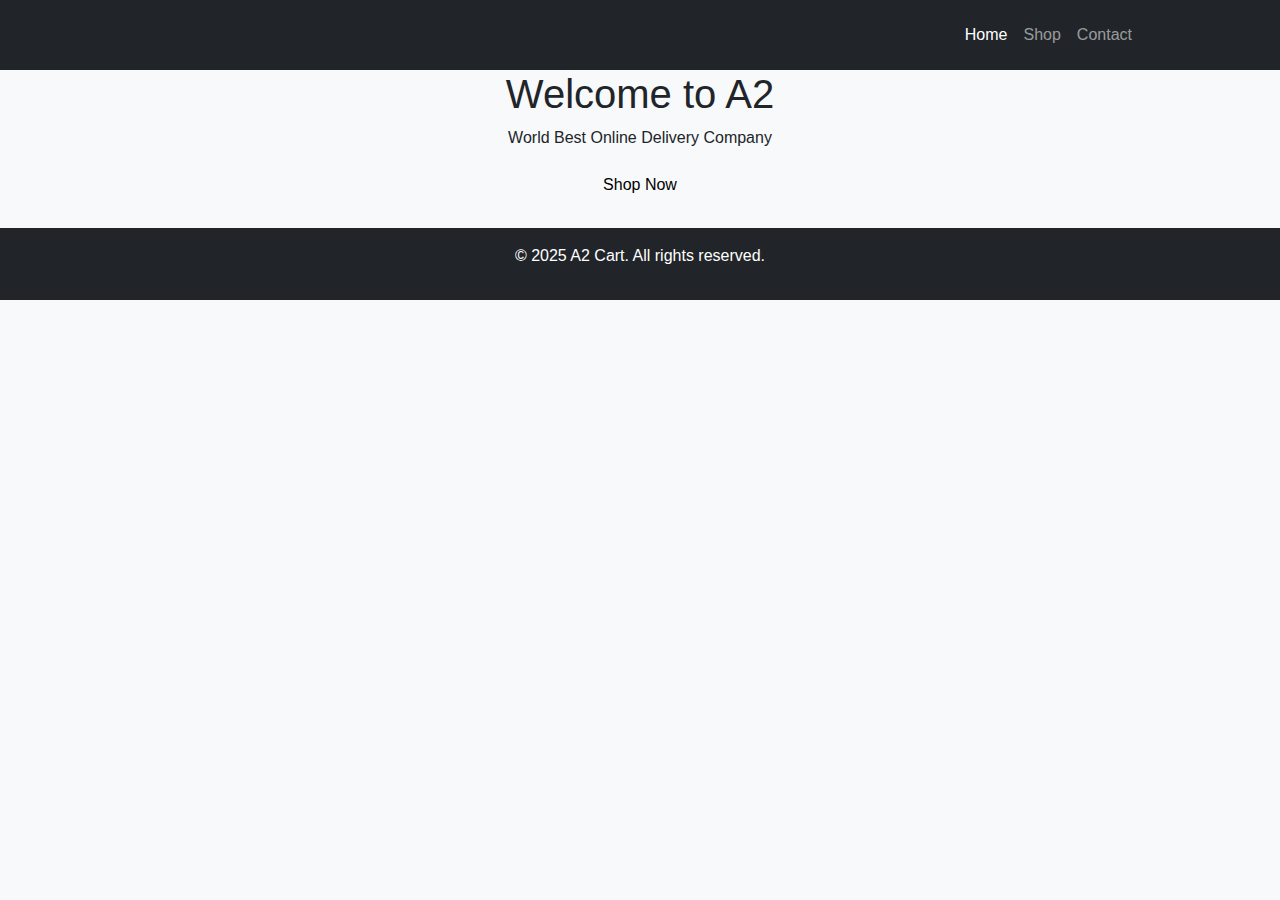
<file: ex 2 web/index.html>
<!DOCTYPE html>
<html lang="en">
<head>
    <meta charset="UTF-8">
    <meta name="viewport" content="width=device-width, initial-scale=1.0">
    <title>A2 Cart</title>
    <link href="https://cdn.jsdelivr.net/npm/bootstrap@5.3.0/dist/css/bootstrap.min.css" rel="stylesheet">
    <link rel="stylesheet" href="styles.css">
</head>
<body>
    <!-- Navbar -->
    <nav class="navbar navbar-expand-lg navbar-dark bg-dark">
        <div class="container">
            <button class="navbar-toggler" type="button" data-bs-toggle="collapse" data-bs-target="#navbarNav">
                <span class="navbar-toggler-icon"></span>
            </button>
            <div class="collapse navbar-collapse" id="navbarNav">
                <ul class="navbar-nav ms-auto">
                    <li class="nav-item"><a class="nav-link active" href="index.html">Home</a></li>
                    <li class="nav-item"><a class="nav-link" href="shop.html">Shop</a></li>
                    <li class="nav-item"><a class="nav-link" href="contact.html">Contact</a></li>
                </ul>
            </div>
        </div>
    </nav>
    
    <!-- Hero Section -->
    <header class="hero">
        <div class="container text-center">
            <h1>Welcome to A2 </h1>
            <p>World Best Online Delivery Company</p>
            <a href="shop.html" class="btn btn-light">Shop Now</a>
        </div>
    </header>
    
    <!-- Footer -->
    <footer class="bg-dark text-white text-center py-3 mt-4">
        <p>&copy; 2025 A2 Cart. All rights reserved.</p>
    </footer>
    
    <script src="https://cdn.jsdelivr.net/npm/bootstrap@5.3.0/dist/js/bootstrap.bundle.min.js"></script>
</body>
</html>
</file>
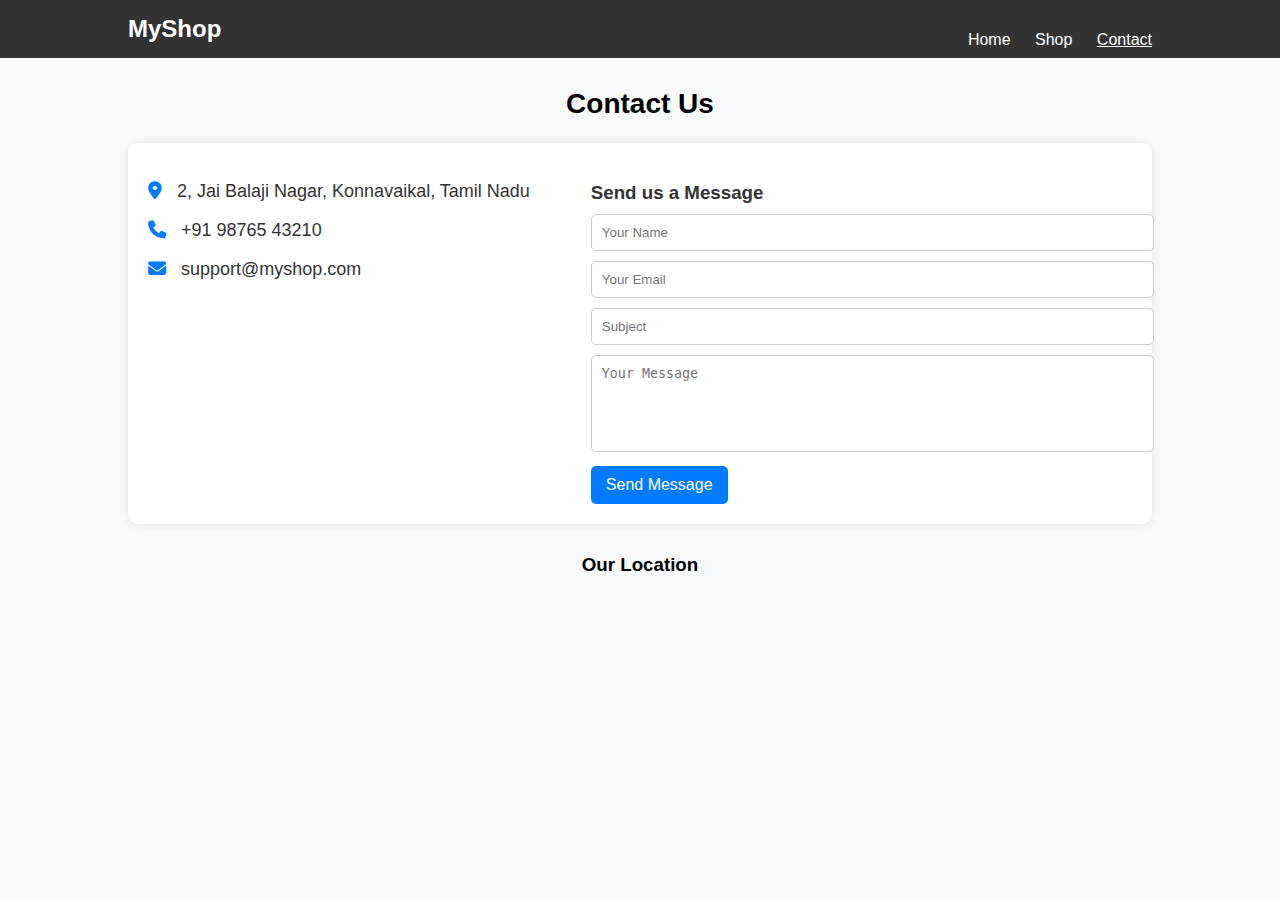
<file: ex 2 web/contact.html>
<!DOCTYPE html>
<html lang="en">
<head>
    <meta charset="UTF-8">
    <meta name="viewport" content="width=device-width, initial-scale=1.0">
    <title>Contact Us</title>
    <link rel="stylesheet" href="styles.css">
    <link href="https://cdnjs.cloudflare.com/ajax/libs/font-awesome/6.4.2/css/all.min.css" rel="stylesheet">
</head>
<body>

    <!-- Navbar -->
    <nav class="navbar">
        <div class="container">
            <a href="index.html" class="logo">MyShop</a>
            <ul class="nav-links">
                <li><a href="index.html">Home</a></li>
                <li><a href="shop.html">Shop</a></li>
                <li><a href="contact.html" class="active">Contact</a></li>
            </ul>
        </div>
    </nav>

    <!-- Contact Section -->
    <div class="container">
        <h2 class="section-title">Contact Us</h2>
        
        <div class="contact-wrapper">
            <!-- Contact Info -->
            <div class="contact-info">
                <p><i class="fas fa-map-marker-alt"></i> 2, Jai Balaji Nagar, Konnavaikal, Tamil Nadu</p>
                <p><i class="fas fa-phone"></i> +91 98765 43210</p>
                <p><i class="fas fa-envelope"></i> support@myshop.com</p>
            </div>

            <!-- Contact Form -->
            <div class="contact-form">
                <h3>Send us a Message</h3>
                <form>
                    <input type="text" name="name" placeholder="Your Name" required>
                    <input type="email" name="email" placeholder="Your Email" required>
                    <input type="text" name="subject" placeholder="Subject" required>
                    <textarea name="message" rows="5" placeholder="Your Message" required></textarea>
                    <button type="submit" class="btn">Send Message</button>
                </form>
            </div>
        </div>
        
        <!-- Google Map -->
        <div class="map-container">
            <h3>Our Location</h3>
            <iframe 
                src="https://www.google.com/maps/embed?pb=!1m18!1m12!1m3!1d3916.885679891782!2d77.5946!3d12.9716!2m3!1f0!2f0!3f0!3m2!1i1024!2i768!4f13.1!3m3!1m2!1s0x3bae1670b6a6a5c5%3A0x6d62b5746d537e3e!2sMyShop!5e0!3m2!1sen!2sin!4v1700000000000" 
                width="100%" height="300" style="border:0;" allowfullscreen="" loading="lazy">
            </iframe>
        </div>
    </div>

</body>
</html>
</file>
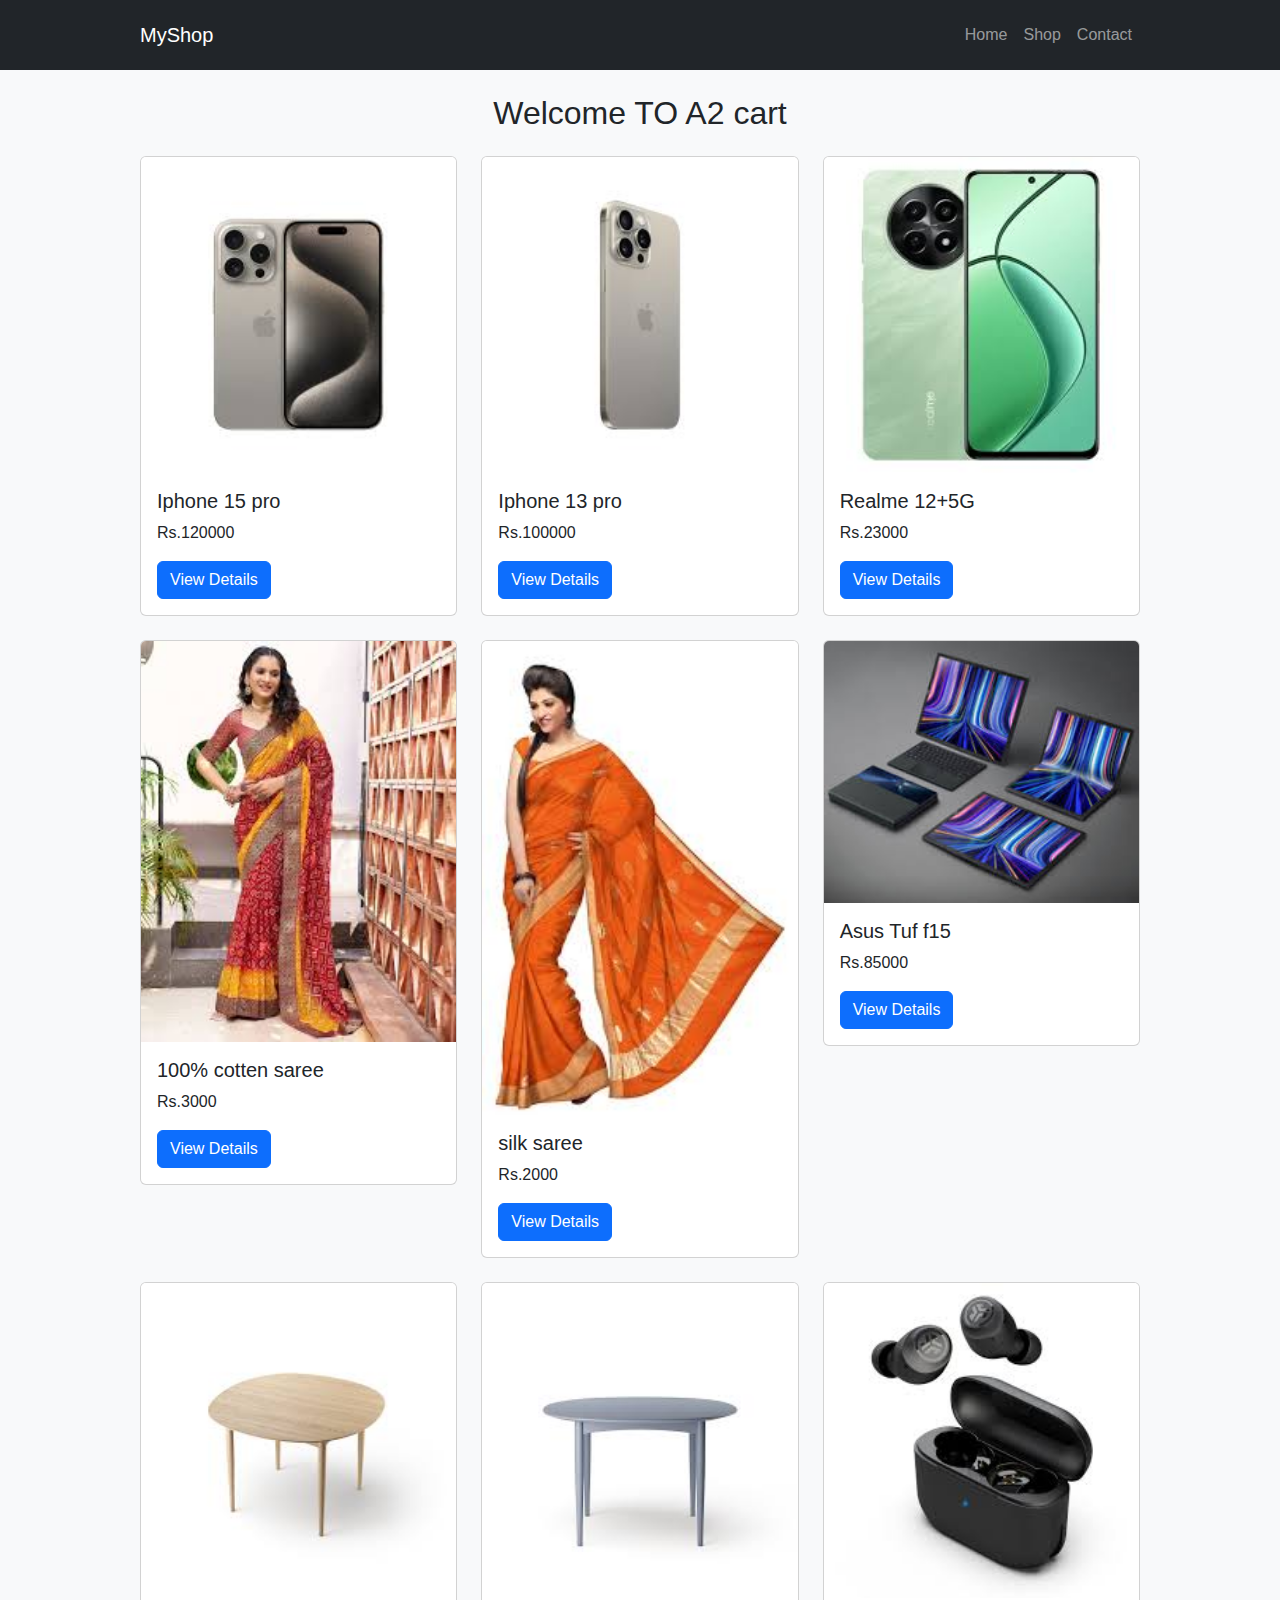
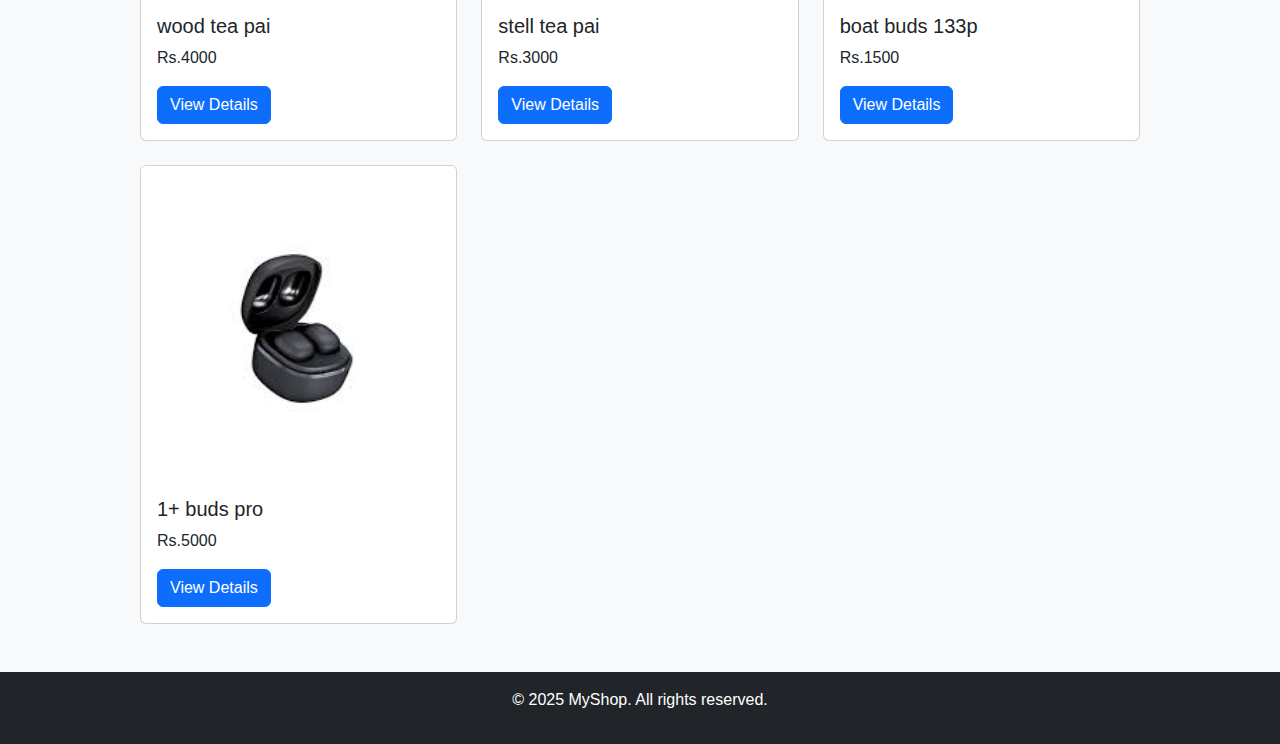
<file: ex 2 web/shop.html>
<!DOCTYPE html>
<html lang="en">
<head>
    <meta charset="UTF-8">
    <meta name="viewport" content="width=device-width, initial-scale=1.0">
    <title>Shop - MyShop</title>
    <link href="https://cdn.jsdelivr.net/npm/bootstrap@5.3.0/dist/css/bootstrap.min.css" rel="stylesheet">
    <link rel="stylesheet" href="styles.css">
</head>
<body>
    <!-- Navbar -->
    <nav class="navbar navbar-expand-lg navbar-dark bg-dark">
        <div class="container">
            <a class="navbar-brand" href="index.html">MyShop</a>
            <button class="navbar-toggler" type="button" data-bs-toggle="collapse" data-bs-target="#navbarNav">
                <span class="navbar-toggler-icon"></span>
            </button>
            <div class="collapse navbar-collapse" id="navbarNav">
                <ul class="navbar-nav ms-auto">
                    <li class="nav-item"><a class="nav-link" href="index.html">Home</a></li>
                    <li class="nav-item"><a class="nav-link" href="shop.html">Shop</a></li>
                    <li class="nav-item"><a class="nav-link" href="contact.html">Contact</a></li>
                </ul>
            </div>
        </div>
    </nav>

    <!-- Product List -->
    <div class="container mt-4">
        <h2 class="text-center mb-4">Welcome TO A2 cart</h2>
        <div class="row">
            <!-- Product 1 -->
            <div class="col-md-4 mb-4">
                <div class="card">
                    <img src="iphon.jpeg" class="card-img-top" alt="Smartphone">
                    <div class="card-body">
                        <h5 class="card-title">Iphone 15 pro</h5>
                        <p class="card-text">Rs.120000</p>
                        <a href="product.html?id=1" class="btn btn-primary">View Details</a>
                    </div>
                </div>
            </div>
            <!-- Product 2 -->
            <div class="col-md-4 mb-4">
                <div class="card">
                    <img src="iphone2.jpeg" class="card-img-top" alt="Laptop">
                    <div class="card-body">
                        <h5 class="card-title">Iphone 13 pro</h5>
                        <p class="card-text">Rs.100000</p>
                        <a href="product.html?id=2" class="btn btn-primary">View Details</a>
                    </div>
                </div>
            </div>
            <!-- Product 3 -->
            <div class="col-md-4 mb-4">
                <div class="card">
                    <img src="mobile.jpeg" class="card-img-top" alt="Headphones">
                    <div class="card-body">
                        <h5 class="card-title">Realme 12+5G</h5>
                        <p class="card-text">Rs.23000</p>
                        <a href="product.html?id=3" class="btn btn-primary">View Details</a>
                    </div>
                </div>
            </div>
            <!-- Product 4 -->
            <div class="col-md-4 mb-4">
                <div class="card">
                    <img src="saree4.jpeg" class="card-img-top" alt="Smartwatch">
                    <div class="card-body">
                        <h5 class="card-title">100% cotten saree</h5>
                        <p class="card-text">Rs.3000</p>
                        <a href="product.html?id=4" class="btn btn-primary">View Details</a>
                    </div>
                </div>
            </div>
            <!-- Product 5 -->
            <div class="col-md-4 mb-4">
                <div class="card">
                    <img src="saree5.jpeg" class="card-img-top" alt="Tablet">
                    <div class="card-body">
                        <h5 class="card-title">silk saree</h5>
                        <p class="card-text">Rs.2000</p>
                        <a href="product.html?id=5" class="btn btn-primary">View Details</a>
                    </div>
                </div>
            </div>
            <!-- Product 6 -->
            <div class="col-md-4 mb-4">
                <div class="card">
                    <img src="laptop.jpeg" class="card-img-top" alt="Camera">
                    <div class="card-body">
                        <h5 class="card-title">Asus Tuf f15</h5>
                        <p class="card-text">Rs.85000</p>
                        <a href="product.html?id=6" class="btn btn-primary">View Details</a>
                    </div>
                </div>
            </div>
            <!-- Product 7 -->
            <div class="col-md-4 mb-4">
                <div class="card">
                    <img src="chair.jpeg" class="card-img-top" alt="Gaming Console">
                    <div class="card-body">
                        <h5 class="card-title">wood tea pai</h5>
                        <p class="card-text">Rs.4000</p>
                        <a href="product.html?id=7" class="btn btn-primary">View Details</a>
                    </div>
                </div>
            </div>
            <!-- Product 8 -->
            <div class="col-md-4 mb-4">
                <div class="card">
                    <img src="chair2.jpeg" class="card-img-top" alt="Wireless Earbuds">
                    <div class="card-body">
                        <h5 class="card-title">stell tea pai</h5>
                        <p class="card-text">Rs.3000</p>
                        <a href="product.html?id=8" class="btn btn-primary">View Details</a>
                    </div>
                </div>
            </div>
            <!-- Product 9 -->
            <div class="col-md-4 mb-4">
                <div class="card">
                    <img src="buds.jpeg" class="card-img-top" alt="Bluetooth Speaker">
                    <div class="card-body">
                        <h5 class="card-title">boat buds 133p</h5>
                        <p class="card-text">Rs.1500</p>
                        <a href="product.html?id=9" class="btn btn-primary">View Details</a>
                    </div>
                </div>
            </div>
            <!-- Product 10 -->
            <div class="col-md-4 mb-4">
                <div class="card">
                    <img src="buds2.jpeg" class="card-img-top" alt="Monitor">
                    <div class="card-body">
                        <h5 class="card-title">1+ buds pro</h5>
                        <p class="card-text">Rs.5000</p>
                        <a href="product.html?id=10" class="btn btn-primary">View Details</a>
                    </div>
                </div>
            </div>
        </div>
    </div>

    <!-- Footer -->
    <footer class="bg-dark text-white text-center py-3 mt-4">
        <p>&copy; 2025 MyShop. All rights reserved.</p>
    </footer>

    <script src="https://cdn.jsdelivr.net/npm/bootstrap@5.3.0/dist/js/bootstrap.bundle.min.js"></script>
</body>
</html>
</file>
<file: ex 2 web/styles.css>
/* General Styles */
body {
    font-family: Arial, sans-serif;
    margin: 0;
    padding: 0;
    background-color: #f8f9fa;
}

/* Navbar */
.navbar {
    background-color: #333;
    padding: 15px 0;
}

.container {
    width: 80%;
    margin: auto;
}

.logo {
    color: white;
    font-size: 24px;
    text-decoration: none;
    font-weight: bold;
}

.nav-links {
    list-style: none;
    float: right;
}

.nav-links li {
    display: inline;
    margin-left: 20px;
}

.nav-links a {
    color: white;
    text-decoration: none;
    font-size: 16px;
}

.nav-links a.active {
    text-decoration: underline;
}

/* Contact Section */
.section-title {
    text-align: center;
    font-size: 28px;
    margin-top: 30px;
}

.contact-wrapper {
    display: flex;
    justify-content: space-between;
    background: white;
    padding: 20px;
    border-radius: 10px;
    box-shadow: 0px 0px 10px rgba(0, 0, 0, 0.1);
    margin-top: 20px;
}

/* Contact Info */
.contact-info {
    width: 40%;
}

.contact-info p {
    font-size: 18px;
    color: #333;
    margin-bottom: 10px;
}

.contact-info i {
    color: #007bff;
    margin-right: 10px;
}

/* Contact Form */
.contact-form {
    width: 55%;
}

.contact-form h3 {
    margin-bottom: 10px;
    color: #333;
}

.contact-form input,
.contact-form textarea {
    width: 100%;
    padding: 10px;
    margin-bottom: 10px;
    border: 1px solid #ccc;
    border-radius: 5px;
}

.contact-form textarea {
    resize: none;
}

.contact-form .btn {
    background: #007bff;
    color: white;
    padding: 10px 15px;
    border: none;
    cursor: pointer;
    border-radius: 5px;
    font-size: 16px;
}

.contact-form .btn:hover {
    background: #0056b3;
}

/* Google Map */
.map-container {
    margin-top: 30px;
    text-align: center;
}

.map-container h3 {
    margin-bottom: 10px;
}
</file>
